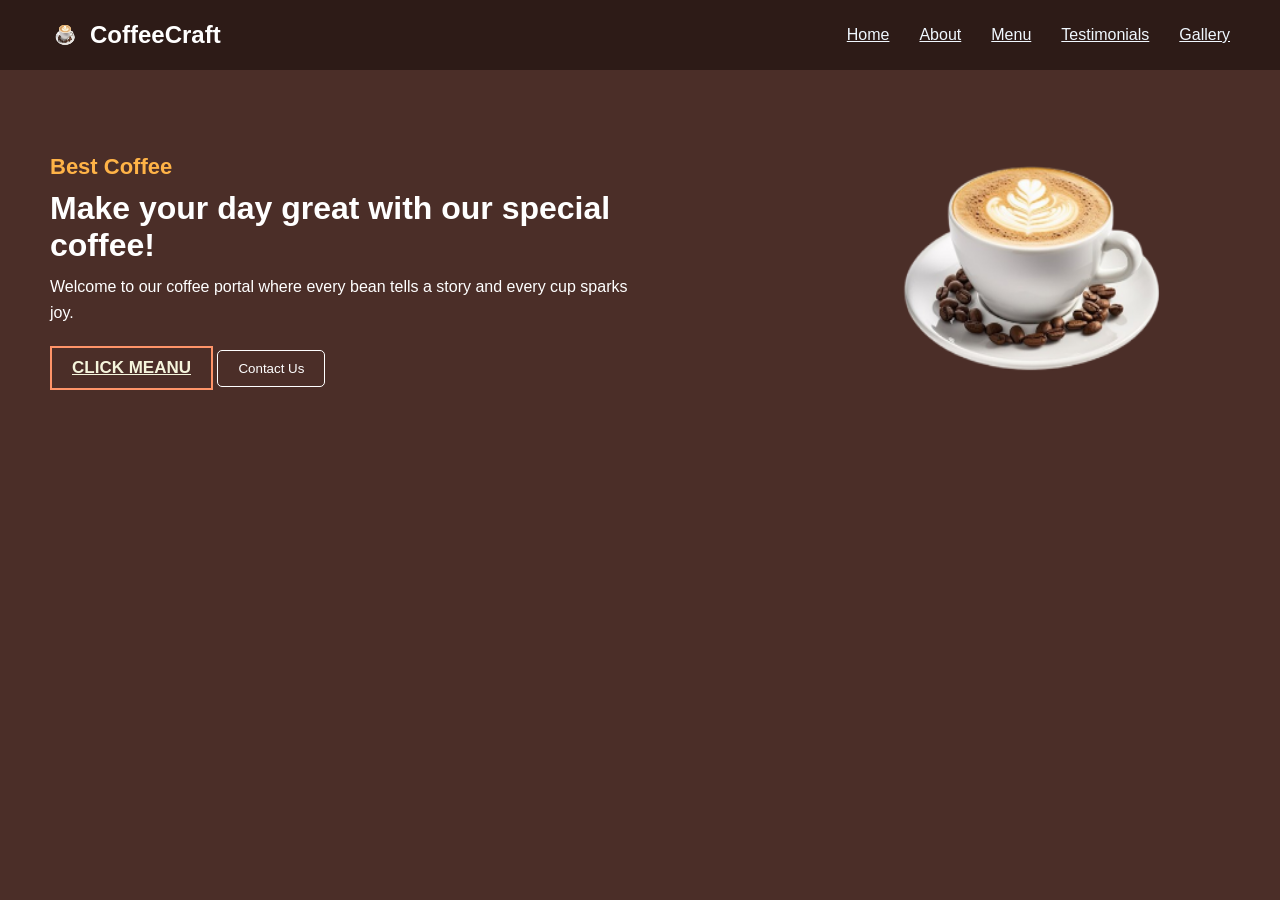
<file: index.html>
<!DOCTYPE html>
<html lang="en">
<head>
  <meta charset="UTF-8" />
  <meta name="viewport" content="width=device-width, initial-scale=1.0" />
  <link rel="shortcut icon" href="./cofeicon.jpg" type="image/x-icon">
  <title>CoffeeCraft
  </title>
  <link rel="stylesheet" href="style.css" />
</head>
<body>
  <header>
    <div class="logo">
      <img src="download.png" alt="Coffee Icon">
      <span>CoffeeCraft
</span>
    </div>
    <nav>
      <ul>
        <li><a href="file:///C:/Users/WAQAR/Desktop/new%20web/index.html" style="color: aliceblue;">Home</a></li>
        <li><a href="file:///C:/Users/WAQAR/Desktop/new%20web/about.html" style="color: aliceblue;">About</a></li>
        <li><a href="file:///C:/Users/WAQAR/Desktop/new%20web/indec.html" style="color: aliceblue;">Menu</a></li>
        <li><a href="file:///C:/Users/WAQAR/Desktop/new%20web/monai.html" style="color: aliceblue;">Testimonials</a></li>
        <li><a href="file:///C:/Users/WAQAR/Desktop/new%20web/gallery.html" style="color: aliceblue;">Gallery</a></li>
        
      </ul>
    </nav>
  </header>

  <section class="hero">
    <div class="content">
      <h3>Best Coffee</h3>
      <h1>Make your day great with our special coffee!</h1>
      <p>Welcome to our coffee portal where every bean tells a story and every cup sparks joy.</p>
      <div class="buttons">
        <!-- From Uiverse.io by SujitAdroja --> 
<button class="btn" style="color: azure;"> <a href="file:///C:/Users/WAQAR/Desktop/new%20web/indec.html" style="color: beige;">Click Meanu</a></button>

        <button class="contact">Contact Us</button>
      </div>
    </div>
    <div class="image">
      <img src="download.png" alt="Coffee Cup" style="width: 400px; height: 300px;">
    </div>
  </section>
</body>
</html>
</file>
<file: style.css>
* {
    margin: 0;
    padding: 0;
    box-sizing: border-box;
  }
  body {
    font-family: 'Poppins', sans-serif;
    background-color: #4b2e28;
    color: #fff;
  }
  header {
    display: flex;
    justify-content: space-between;
    align-items: center;
    padding: 20px 50px;
    background-color: #2d1b17;
  }
  .logo {
    display: flex;
    align-items: center;
    font-size: 24px;
    font-weight: bold;
    color: #fff;
    font-family: 'Poppins', sans-serif;
  }
  
  .logo img {
    width: 30px;
    height: 30px;
    margin-right: 10px;
  }
  
  nav ul {
    list-style: none;
    display: flex;
    cursor: pointer;
    animation: cubic-bezier(5sec);
    
  }
  nav ul li {
    margin-left: 30px;
    transition: cubic-bezier(0.23, 1, 0.320, 1);
  }
  nav ul li a:hover {
    text-decoration: none;
    color: #fff;
    font-size: 16px;
    color: beige;
    transition: cubic-bezier(0.075, 0.82, 0.165, 1);
  }
  .hero {
    display: flex;
    justify-content: space-between;
    align-items: center;
    padding: 50px;
  }
  .content {
    max-width: 50%;
  }
  .content h3 {
    color: #ffb347;
    font-size: 22px;
  }
  .content h1 {
    margin: 10px 0;
    font-size: 32px;
  }
  .content p {
    margin-bottom: 20px;
    line-height: 1.6;

  }
  .btn {
    color: rgb(247, 119, 0);
    text-transform: uppercase;
    text-decoration: none;
    border: 2px solid rgb(255, 148, 105);
    padding: 10px 20px;
    font-size: 17px;
    cursor: pointer;
    font-weight: bold;
    background: transparent;
    position: relative;
    transition: all 1s;
    overflow: hidden;
  }
  
  .btn:hover {
    color: white;
  }
  
  .btn::before {
    content: "";
    position: absolute;
    height: 100%;
    width: 0%;
    top: 0;
    left: -40px;
    transform: skewX(45deg);
    background-color: rgb(255, 60, 0);
    z-index: -1;
    transition: all 1s;
  }
  
  .btn:hover::before {
    width: 160%;
  }
  
  .buttons .order:hover {
    padding: 10px 20px;
    background-color: #ffb347;
    border: none;
    border-radius: 5px;
    margin-right: 10px;
    cursor: pointer;
    transition: cubic-bezier(0.175, 0.885, 0.32, 1.275);
    animation: both;
  }
  .buttons .contact {
    padding: 10px 20px;
    background-color: transparent;
    border: 1px solid #fff;
    border-radius: 5px;
    color: #fff;
    cursor: pointer;
  }
  .image:hover{
    width: 360px;
    height: auto;
    animation: alternate;
    transition:cubic-bezier(0.23, 1, 0.320, 1) ;
  }
  .s{
    header {
      display: flex;
      justify-content: space-between;
      align-items: center;
      padding: 20px 50px;
      background-color: #2d1b17;
    }
    nav ul {
      list-style: none;
      display: flex;
      cursor: pointer;
      animation: cubic-bezier(5sec);
      margin-left: 30px;
      
    }
    nav ul li {
      margin-left: 30px;
      transition: cubic-bezier(0.23, 1, 0.320, 1);
    }
    nav ul li a:hover {
      text-decoration: none;
      color: #fff;
      font-size: 16px;
      color: beige;
      transition: cubic-bezier(0.075, 0.82, 0.165, 1);
      margin-left: 30%;
    }
  }
  .g{
    header {
      display: flex;
      justify-content: space-between;
      align-items: center;
      padding: 20px 50px;
      background-color: #2d1b17;
    }
    nav ul {
      list-style: none;
      display: flex;
      cursor: pointer;
      animation: cubic-bezier(5sec);
      margin-left: 30px;
      
    }
    nav ul li {
      margin-left: 30px;
      transition: cubic-bezier(0.23, 1, 0.320, 1);
    }
    nav ul li a:hover {
      text-decoration: none;
      color: #fff;
      font-size: 16px;
      color: beige;
      transition: cubic-bezier(0.075, 0.82, 0.165, 1);
      margin-left: 30%;
    }
  }
  .y{
    header {
      display: flex;
      justify-content: space-between;
      align-items: center;
      padding: 20px 50px;
      background-color: #361f1a;
    }
    nav ul {
      list-style: none;
      display: flex;
      cursor: pointer;
      animation: cubic-bezier(5sec);
      margin-left: 30px;
      
    }
    nav ul li {
      margin-left: 30px;
      transition: cubic-bezier(0.23, 1, 0.320, 1);
    }
    nav ul li a:hover {
      text-decoration: none;
      color: #fff;
      font-size: 16px;
      color: beige;
      transition: cubic-bezier(0.075, 0.82, 0.165, 1);
      margin-left: 30%;
    }
  }
  .aa{
    header {
      display: flex;
      justify-content: space-between;
      align-items: center;
      padding: 20px 50px;
      background-color: #361f1a;
    }
    nav ul {
      list-style: none;
      display: flex;
      cursor: pointer;
      animation: cubic-bezier(5sec);
      margin-left: 30px;
      
    }
    nav ul li {
      margin-left: 30px;
      transition: cubic-bezier(0.23, 1, 0.320, 1);
    }
    nav ul li a:hover {
      text-decoration: none;
      color: #fff;
      font-size: 16px;
      color: beige;
      transition: cubic-bezier(0.075, 0.82, 0.165, 1);
      margin-left: 30%;
    }
  }
</file>
